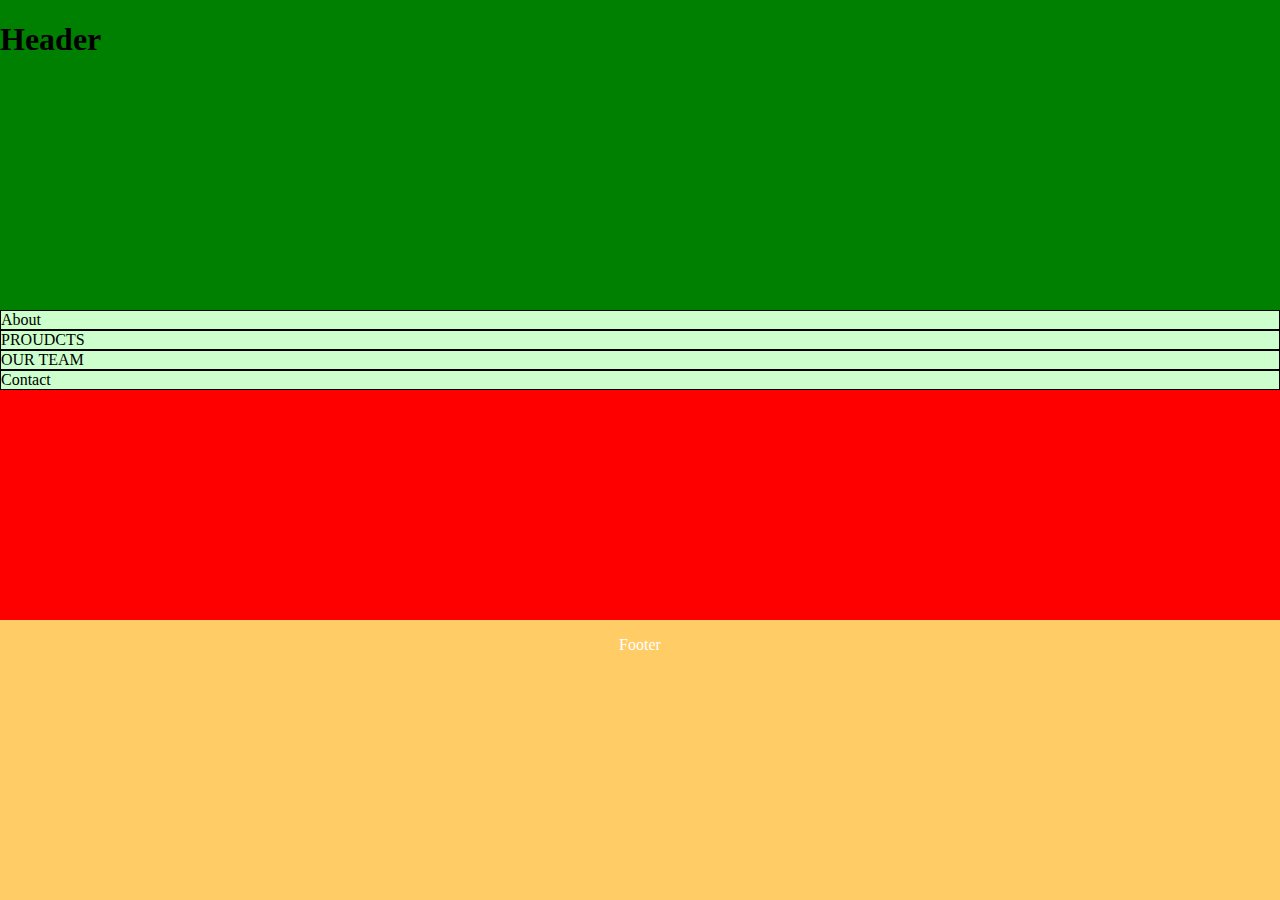
<file: index.html>
<!DOCTYPE html>
<html lang="en">
    <head>
        <title>Layout Master</title>
        <link rel="stylesheet" type="text/css" href="./style.css">
    </head>
    <body>
        <header>
            <h1>Header</h1>
            
           <nav></nav>
        </header>
        <main>
            <article>
                 About
            </article>
            <article>
                 PROUDCTS 
            </article>
            <article>
                 OUR TEAM
            </article>
            <article>
                Contact 
            </article>
        </main>
        <div class="footer">
          <p>Footer</p>
        </div>
    </body>
</html>
</file>
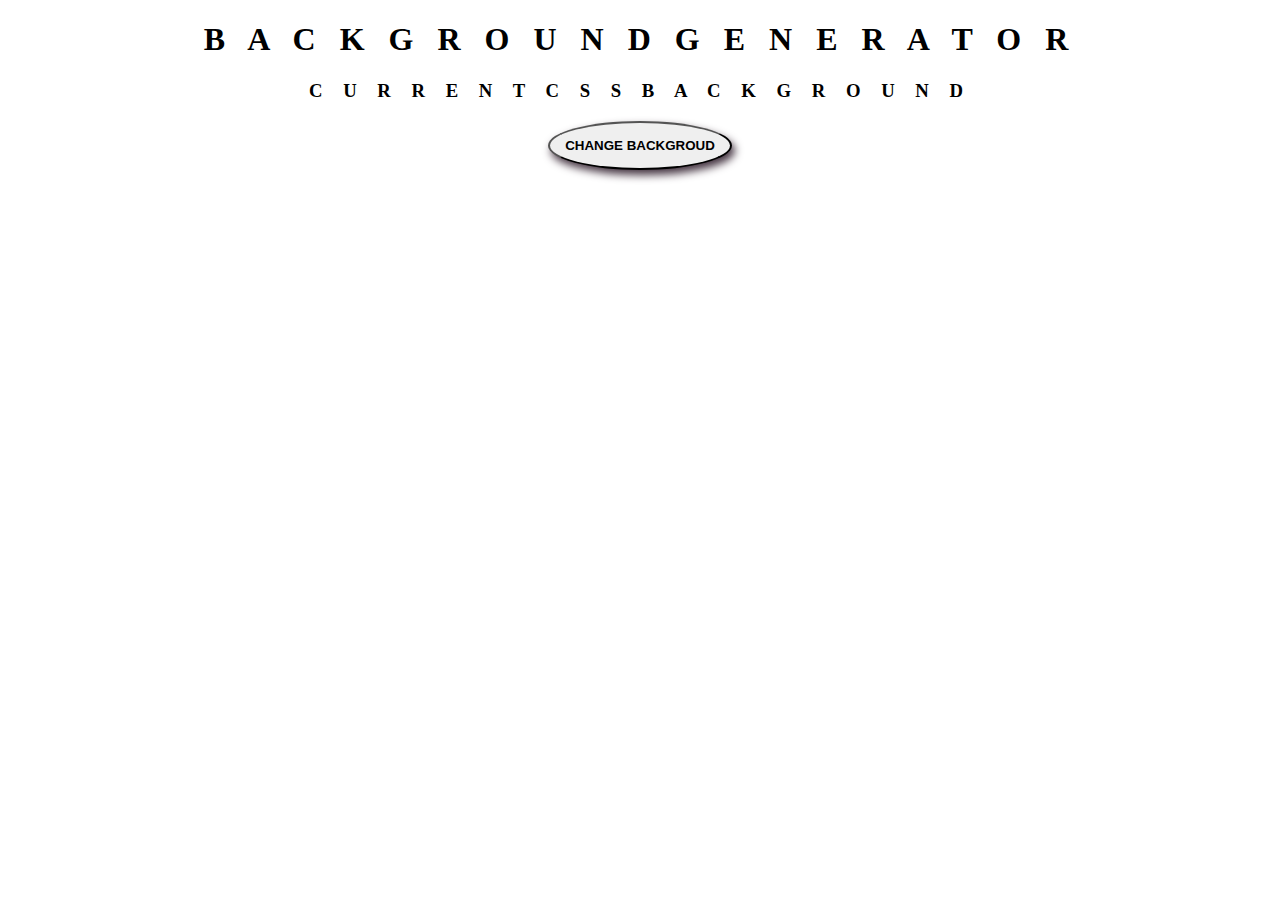
<file: NewHourcode/index.html>
<!DOCTYPE html>
<html lang="en">
<head>
    <meta charset="UTF-8">
    <meta name="viewport" content="width=device-width, initial-scale=1.0">
    <title>Document</title>
    <link rel="stylesheet" href="style.css">
</head>

    



<body>
    <h1>B A C K G R O U N D  G E N E R A T O R</h1>
    <h3>C U R R E N T  C S S  B A C K G R O U N D</h3>
    <button>CHANGE BACKGROUD</button>
    <script src="script.js"></script>
</body>
  

</html>
</file>
<file: style.css>
body {
    background-color: grey;
    /*
    display: flex;
    flex-direction: column;
    */
    display: grid;
    margin: 0;
    min-height: 100vh;
}
header {
    background-color: green;
}
main {
    background-color: red;
    /*
    flex-grow: 1;
    display: flex;
    flex-direction: row;
    flex-wrap: wrap;
    */
}
article {
    background-color:#ccffcc ;
    border: 1px solid black;
    /*
    flex: 1 0 33%;
    */
}

.footer {
    position:sticky;
    left: 0;
    bottom: 0;
    width: 100%;
    background-color:  #ffcc66;
    color: white;
    text-align: center;
 }
</file>
<file: NewHourcode/style.css>
body {
    font: Arial, Helvetica, sans-serif;
   
    text-align: center;
    text-transform: uppercase;
    letter-spacing: .5em;
    top: 15%;
}
   


button {
    border-radius: 50%;
    padding: 15px;
    font-weight: bold;
    font: Arial, Helvetica, sans-serif;
    box-shadow: 3px 5px 9px #453542;
    cursor: pointer;
}

body {
	font: Arial, Helvetica, sans-serif;
   
    text-align: center;
    text-transform: uppercase;
    letter-spacing: .5em;
    top: 15%;
}
</file>
